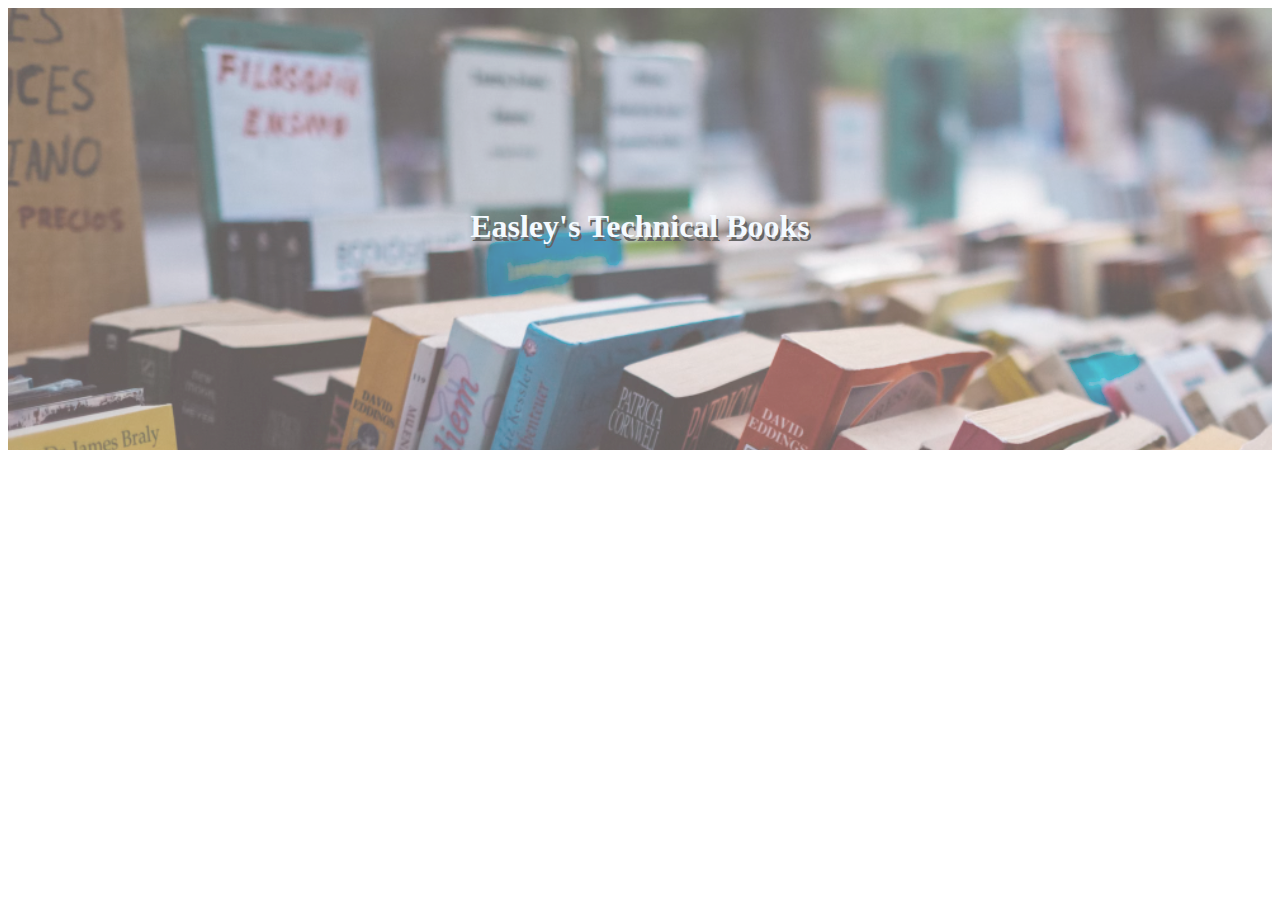
<file: 01_Functions_&_Scope/index.html>
<html lang="en">
  <head>
    <meta charset="UTF-8" />
    <meta http-equiv="X-UA-Compatible" content="IE=edge" />
    <meta name="viewport" content="width=device-width, initial-scale=1.0" />

    <!-- Css style sheet -->
    <link rel="stylesheet" href="style.css">
    <!-- JavaScript file -->
    <!-- defer - this file will load after the DOM loads -->
    <script defer src="src/index.js"></script>

    <title>JS Functions and Scope</title>
  </head>
  <body>
    <div id="header">
      <h1>Easley's Technical Books</h1>
    </div>
  </body>
</html>
</file>
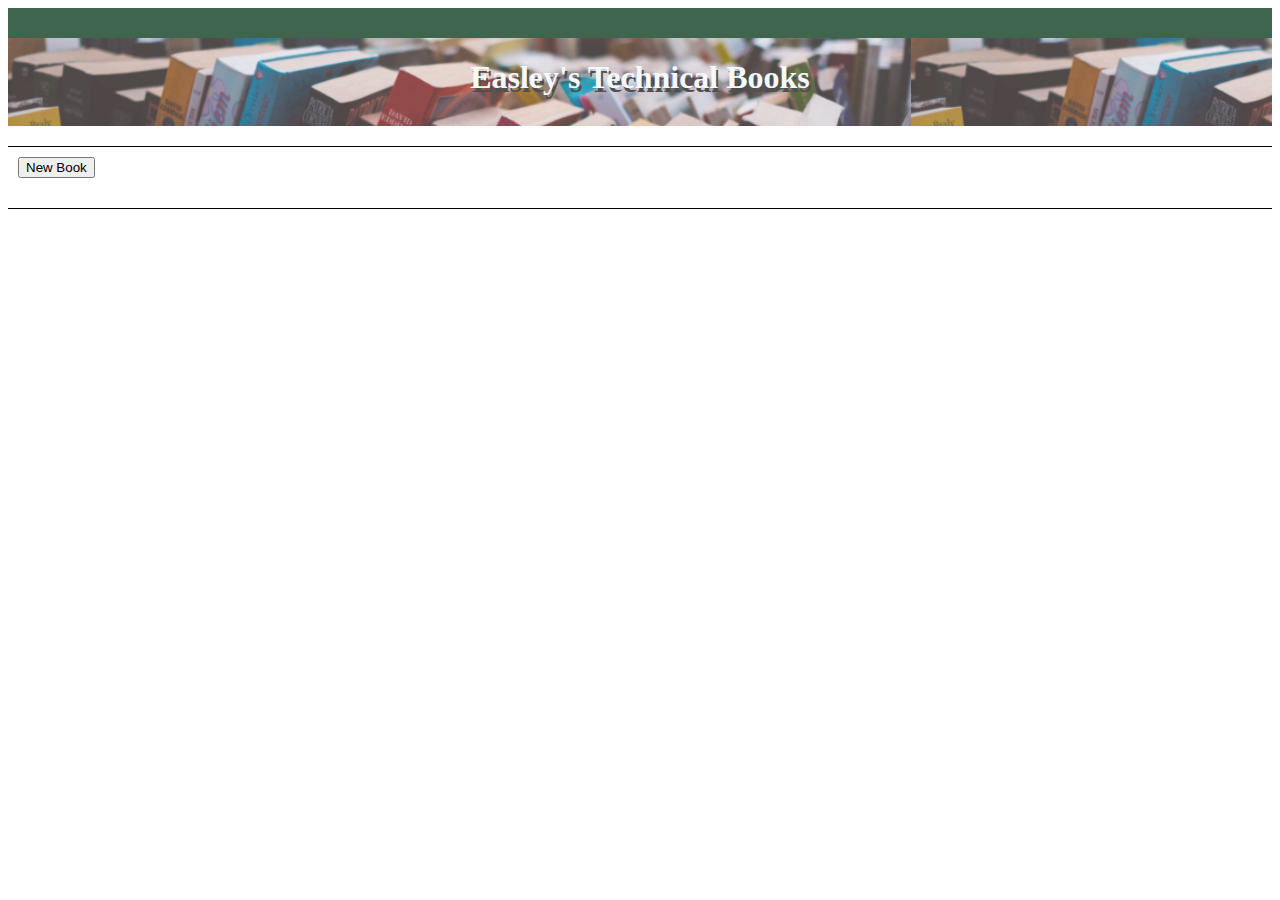
<file: 03_DOM_Events/index.html>
<html lang="en">
  <head>
    <meta charset="UTF-8" />
    <meta http-equiv="X-UA-Compatible" content="IE=edge" />
    <meta name="viewport" content="width=device-width, initial-scale=1.0" />
   
    <!-- Css style sheet -->
    <link rel="stylesheet" href="style.css">

    <!-- Data file -->
    <script defer src="src/data.js"></script>
    <!-- JavaScript file -->
    <!-- defer - this file will load after the DOM loads -->
    <script defer src="src/index.js"></script>
    

    <title>JS DOM Events</title>
  </head>
  <body class="">
    <div class="list" id="header">
      <header>
        <h1 id="store-name"></h1>
        <div id="banner"></div>
      </header>
      <main>
        <div id="form-wrapper">
          <button id="toggleForm">New Book</button>
          <form id="book-form" class="collapsed">
          
            <label for="form-title">Title:</label>
            <input type="text" id="form-title" name="title">
  
            <label for="form-author">Author:</label>
            <input type="text" id="form-author" name="author">
          
            <label for="form-price">Price:</label>
            <input type="number" id="form-price" name="price">
          
            <label for="form-imageUrl">Image url:</label>
            <input type="text" id="form-imageUrl" name="imageUrl">
          
            <label for="form-inventory">Inventory:</label>
            <input type="text" id="form-inventory" name="inventory">

            <input type="submit" value="ADD BOOK"/>
          </form>
      </div>
        <div class="list">
          <ul id="book-list">
          </ul>
        </div>
      </main>
      <footer>
        <div id="store"></div>
        <div id="number"></div>
        <div id="address"></div>
      </footer>
    </div>
  </body>
</html>
</file>
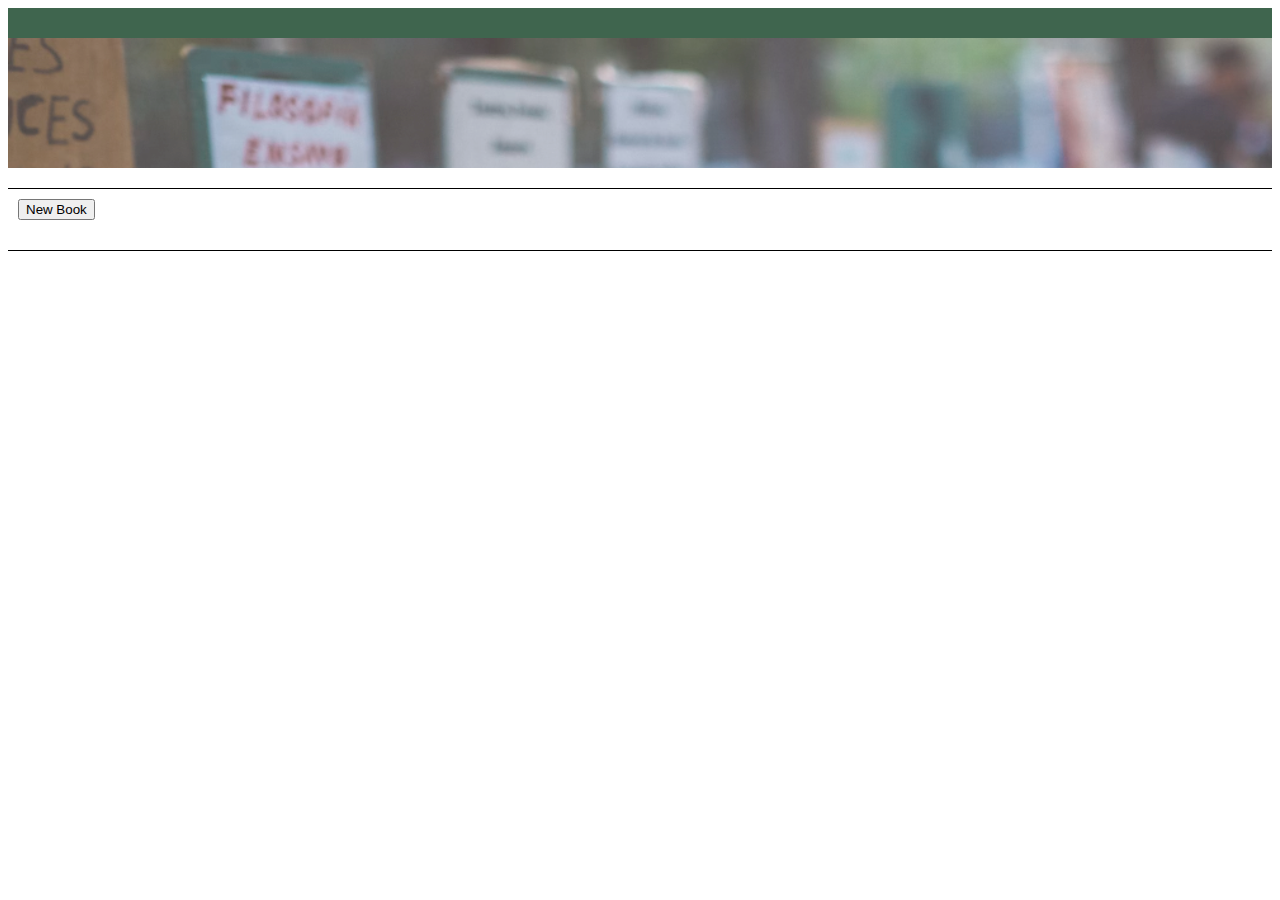
<file: 04_Communicating_with_the_Server/index.html>
<html lang="en">
  <head>
    <meta charset="UTF-8" />
    <meta http-equiv="X-UA-Compatible" content="IE=edge" />
    <meta name="viewport" content="width=device-width, initial-scale=1.0" />
   

    <link rel="stylesheet" href="style.css">
    <script src="src/data.js"></script>
    <script defer src="src/index.js"></script>
    

    <title>JS Communicating with the Server</title>
  </head>
  <body>
    <div class="list" id="header">
      <header>
        <h1 id="store-name"></h1>
        <div id="banner"></div>
      </header>
      <main>
        <div id="form-wrapper">
          <button id="toggleForm">New Book</button>
          <form id="book-form" class="collapsed">
          
            <label for="form-title">Title:</label>
            <input type="text" id="form-title" name="title"  />
  
            <label for="form-author">Author:</label>
            <input type="text" id="form-author" name="author"  />
          
            <label for="form-price">Price:</label>
            <input type="text" id="form-price" name="price"  />
          
            <label for="form-imageUrl">Image url:</label>
            <input type="text" id="form-imageUrl" name="imageUrl"  />
          
            <label for="form-inventory">Inventory:</label>
            <input type="number" id="form-inventory" name="inventory"  />

            <input type="submit" value="ADD BOOK"/>
          </form>
        </div>
        <div class="list">
          <ul id="book-list">
          </ul>
        </div>
      </main>
      <footer>
        <div id="location"></div>
        <div id="number"></div>
        <div id="address"></div>
        <div id="hours"></div>
      </footer>
    </div>
  </body>
  
</html>
</file>
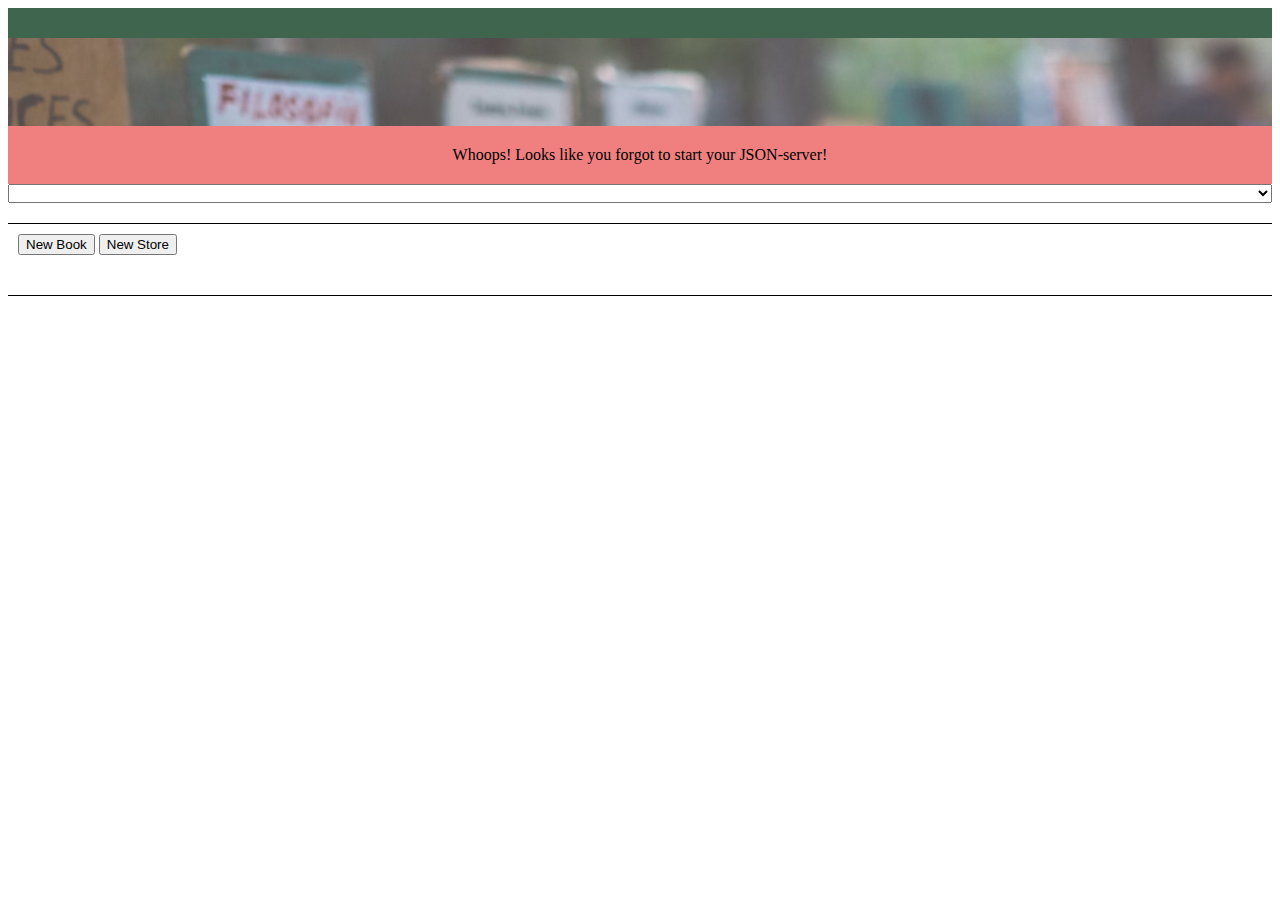
<file: 05_POST_request/index.html>
<html lang="en">
  <head>
    <meta charset="UTF-8" />
    <meta http-equiv="X-UA-Compatible" content="IE=edge" />
    <meta name="viewport" content="width=device-width, initial-scale=1.0" />
   
    
    <link rel="stylesheet" href="style.css">

    <script defer src="src/request_helpers.js"></script>
    <script defer src="src/index.js"></script>
    

    <title>POST Requests</title>
  </head>
  <body>
    <div class="list" id="header">
      <header>
        <h1 id="store-name"></h1>
        <div id="banner"></div>
      </header>
      <main>
        <select id="store-selector"></select>
        <div id="form-wrapper">
          <button id="toggleBookForm">New Book</button>
          <button id="toggleStoreForm">New Store</button>
          <form id="book-form" class="collapsed">
            <label for="title">Title:</label>
            <input type="text" id="form-title" name="title">

            <label for="author">Author:</label>
            <input type="text" id="form-author" name="author">
          
            <label for="price">Price:</label>
            <input type="number" id="form-price" name="price">
          
            <label for="imageUrl">Image url:</label>
            <input type="text" id="form-imageUrl" name="imageUrl">
          
            <label for="inventory">Inventory:</label>
            <input type="text" id="inventory" name="inventory">
              
            <input type="submit" value="ADD BOOK"/>
          </form>
          <form id="store-form" class="collapsed">
            <label for="name">Name:</label>
            <input type="text" id="form-name" name="name">

            <label for="location">Location:</label>
            <input type="text" id="form-location" name="location">
          
            <label for="number">Phone Number:</label>
            <input type="text" id="form-number" name="number">
          
            <label for="address">Address:</label>
            <input type="text" id="form-address" name="address">
          
            <label for="hours">Hours:</label>
            <input type="text" id="form-hours" name="hours">
              
            <input type="submit" value="ADD STORE"/>
          </form>
        </div>
      
        <div class="list">
          <ul id="book-list">
          </ul>
        </div>
      </main>
      <footer>
        <div id="location"></div>
        <div id="number"></div>
        <div id="address"></div>
        <div id="hours"></div>
      </footer>
    </div>
  </body>
  
</html>
</file>
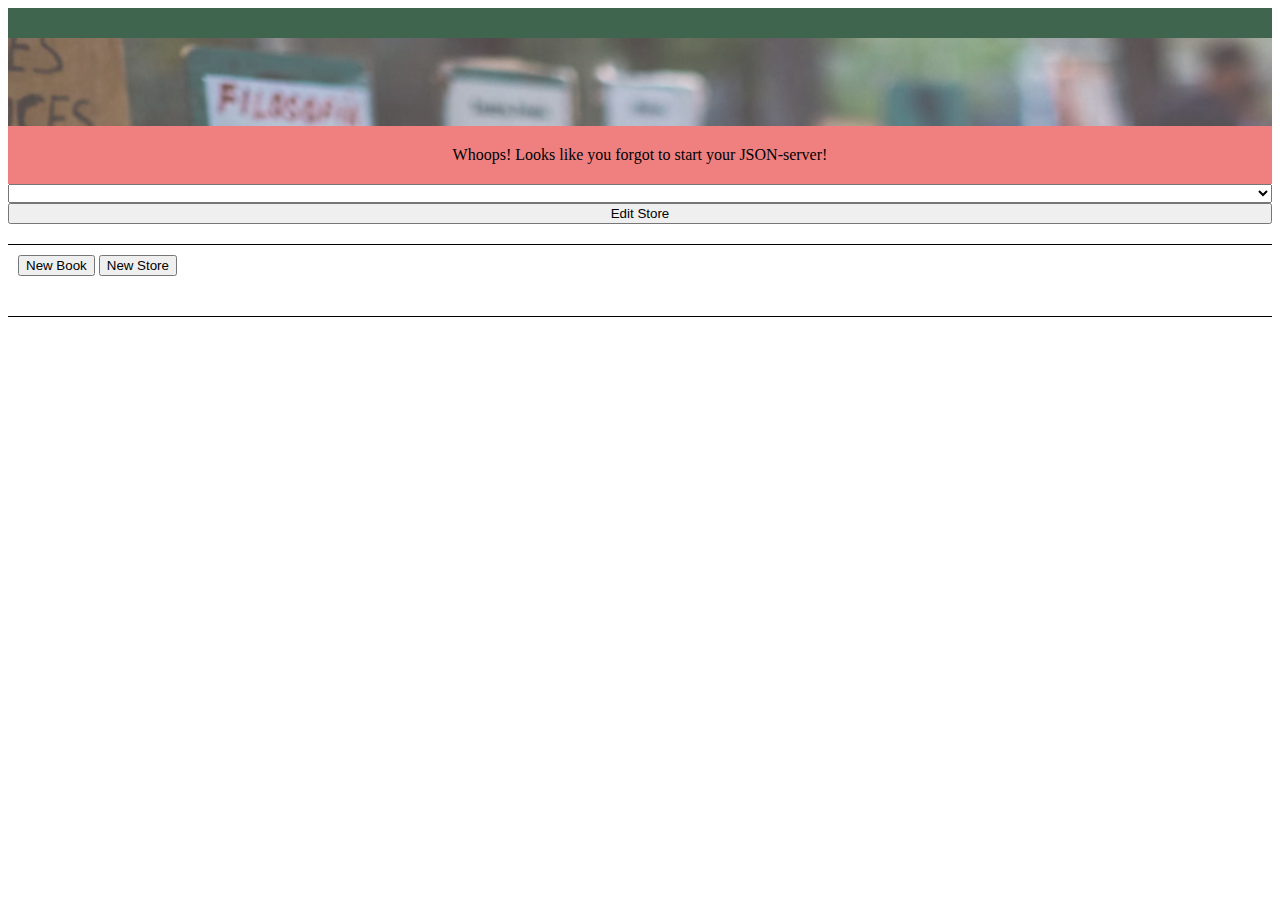
<file: 06_PATCH_and_DELETE_Requests/index.html>
<html lang="en">
  <head>
    <meta charset="UTF-8" />
    <meta http-equiv="X-UA-Compatible" content="IE=edge" />
    <meta name="viewport" content="width=device-width, initial-scale=1.0" />
   

    <link rel="stylesheet" href="style.css">
    <script src="src/request_helpers.js"></script>
    <script defer src="src/index.js"></script>
    

    <title>PATCH & DELETE</title>
  </head>
  <body>
    <div class="list" id="header">
      <header>
        <div>
          <h1 id="store-name"></h1>
          <div id="banner"></div>
        </div>
      </header>
      <main>
        <select id="store-selector"></select>
        <button id="edit-store">Edit Store</button>
        <div id="form-wrapper">
          <button id="toggleBookForm">New Book</button>
          <button id="toggleStoreForm">New Store</button>
          <form id="book-form" class="collapsed">
          
            <label for="title">Title:</label>
            <input type="text" id="form-title" name="title">
  
            <label for="author">Author:</label>
            <input type="text" id="form-author" name="author">
          
            <label for="price">Price:</label>
            <input type="number" id="form-price" name="price">
          
            <label for="imageUrl">Image url:</label>
            <input type="text" id="form-imageUrl" name="imageUrl">
          
            <label for="inventory">Inventory:</label>
            <input type="text" id="inventory" name="inventory">
              
            <input type="submit" value="ADD BOOK"/>
          </form>
          <form id="store-form" class="collapsed">
            <label for="name">Name:</label>
            <input type="text" id="form-name" name="name" />

            <label for="location">Location:</label>
            <input type="text" id="form-location" name="location" />
          
            <label for="number">Phone Number:</label>
            <input type="string" id="form-number" name="number" />
          
            <label for="address">Address:</label>
            <input type="text" id="form-address" name="address" />
          
            <label for="hours">Hours:</label>
            <input type="text" id="hours" name="hours" />
              
            <input type="submit" value="ADD STORE"/>
          </form>
      </div>
        <div class="list">
          <ul id="book-list">
          </ul>
        </div>
        
      </main>
      <footer>
        <div id="store"></div>
        <div id="number"></div>
        <div id="address"></div>
      </footer>
    </div>
  </body>
  
</html>
</file>
<file: 01_Functions_&_Scope/style.css>
div {
  background-image: url("assets/books.png");
  height: 50%;
  opacity: 0.7;
}

h1 {
  text-align: center;
  color: aliceblue;
  padding: 200px 0;
  text-shadow: 2px 4px #252525;
  font-family: Verdana;
}
</file>
<file: 03_DOM_Events/style.css>
body {
  transition: opacity 400ms ease-in;
}

.transparent {
  opacity: 0;
}

/* allows us to animate a collapsed element appearing after a click  */
.collapsed {
  max-height: 0;
  overflow: hidden;
}

header {
  background-image: url("assets/books.png");
  height: 10%;
  opacity: 0.8;
  border-top: solid;
  border-width: 30px;
  border-color: #103f22;
}

header h1, header h2 {
  text-align: center;
  color: aliceblue;
  text-shadow: 2px 4px #252525;
  font-family: Verdana;
}

header h2 {
  color: aliceblue;
  font-style: italic;
}

main {
  display: flex;
  flex-direction: column;
  justify-content: space-around;
}

.list ul {
  margin: 10px;
  padding: 10px;
  display: flex;
  flex-wrap: wrap;
  align-items: center;
  justify-content: space-between;
}

.list-li {
  list-style: none;
  width: 200px;
  box-shadow: 4px 4px 10px #c9c8c8;
  padding: 5px;
  margin: 10px;
}

.list-li h3 {
  height: 70px;
}

.list-li img {
  width: 190px;
  height: 265px;
}

.list-li button {
  width: 190px;
  margin: 15px 5px 15px 5px;
  border: none;
  background-color: #fce043;
  color: rgb(255, 255, 255);
  padding: 3px;
  font-size: large;
  font-weight: bold;
}

button, [type="submit"] {
  cursor: pointer;
}

#form-wrapper {
  border-top: solid;
  border-bottom: solid;
  border-width: thin;
  margin-top: 20px;
  margin-bottom: 20px;
  padding: 10px;
}

label {
  font-family: Verdana;
}

input {
  height: 40px;
  width: 100%;
  margin: 3px;
}

input[type=submit] {
  border: none;
  background-color: #2e824d;
  color: rgb(255, 255, 255);
  padding: 3px;
  font-size: large;
  font-weight: bold;
}

form {
  margin: 10px auto 10px auto;
  width: 400px; 
  /* these 2 lines of styles help animate transition of form from collapsed to visible */
  max-height: 371px;
  transition: max-height 200ms ease-in-out;
  display: flex;
  flex-direction: column;
}

footer {
  text-align: center;
}

.book-inventory-form{
  width: 100%;
}

.book-inventory-form input{
  height: 30px;
  width: 100%;
  margin: 3px;
}
</file>
<file: 04_Communicating_with_the_Server/style.css>
body {
  transition: opacity 400ms ease-in;
}

.transparent {
  opacity: 0;
}

/* allows us to animate a collapsed element appearing after a click  */
.collapsed {
  max-height: 0;
  overflow: hidden;
}

header {
  background-image: url("assets/books.png");
  height: 130px;
  opacity: 0.8;
  border-top: solid;
  border-width: 30px;
  border-color: #103f22;
}

header h1, header h2 {
  text-align: center;
  color: aliceblue;
  text-shadow: 2px 4px #252525;
  font-family: Verdana;
}

header h2 {
  color: aliceblue;
  font-style: italic;
}

main {
  display: flex;
  flex-direction: column;
  justify-content: space-around;
}

.list ul {
  margin: 10px;
  padding: 10px;
  display: flex;
  flex-wrap: wrap;
  align-items: center;
  justify-content: space-between;
}

.list-li {
  list-style: none;
  width: 200px;
  box-shadow: 4px 4px 10px #c9c8c8;
  padding: 5px;
  margin: 10px;
}

.list-li h3 {
  height: 70px;
}

.list-li img {
  width: 190px;
  height: 265px;
}

.list-li button {
  width: 190px;
  margin: 15px 5px 15px 5px;
  border: none;
  background-color: #fce043;
  color: rgb(255, 255, 255);
  padding: 3px;
  font-size: large;
  font-weight: bold;
}

#form-wrapper {
  border-top: solid;
  border-bottom: solid;
  border-width: thin;
  margin-top: 20px;
  margin-bottom: 20px;
  padding: 10px;
}

label {
  font-family: Verdana;
}

input {
  height: 40px;
  width: 100%;
  margin: 3px;
}

input[type=submit] {
  border: none;
  background-color: #2e824d;
  color: rgb(255, 255, 255);
  padding: 3px;
  font-size: large;
  font-weight: bold;
}

button, [type="submit"] {
  cursor: pointer;
}

form {
  margin: 10px auto;
  width: 400px; 
  /* these 2 lines of styles help animate transition of form from collapsed to visible */
  max-height: 371px;
  transition: max-height 400ms ease-in-out;
  display: flex;
  flex-direction: column;
}

footer {
  text-align: center;
}

.book-inventory-form {
  width: 100%;
}

.book-inventory-form input {
  height: 30px;
  width: 100%;
  margin: 3px;
}
</file>
<file: 05_POST_request/style.css>
/* allows us to animate a collapsed element appearing after a click  */
.collapsed {
  max-height: 0;
  overflow: hidden;
}

header {
  background-image: url("assets/books.png");
  height: 10%;
  min-height: 88px;
  opacity: 0.8;
  border-top: solid;
  border-width: 30px;
  border-color: #103f22;
}

header div h1, header div h2 {
  text-align: center;
  color: aliceblue;
  text-shadow: 2px 4px #252525;
  font-family: Verdana;
}

header div h2 {
  color: aliceblue;
  font-style: italic;
}

main {
  display: flex;
  flex-direction: column;
  justify-content: space-around;
}

.list ul {
  margin: 10px;
  padding: 10px;
  display: flex;
  flex-wrap: wrap;
  align-items: center;
  justify-content: space-between;
}

.list-li {
  list-style: none;
  width: 200px;
  box-shadow: 4px 4px 10px #c9c8c8;
  padding: 5px;
  margin: 10px;
}

.list-li h3 {
  height: 70px;
}

.list-li img {
  width: 190px;
  height: 265px;
}

.list-li button {
  width: 190px;
  margin: 15px 5px 15px 5px;
  border: none;
  background-color: #fce043;
  color: rgb(255, 255, 255);
  padding: 3px;
  font-size: large;
  font-weight: bold;
}

#form-wrapper {
  border-top: solid;
  border-bottom: solid;
  border-width: thin;
  margin-top: 20px;
  margin-bottom: 20px;
  padding: 10px;
}

label {
  font-family: Verdana;
}

input {
  height: 40px;
  width: 100%;
  margin: 3px;
}

input[type=submit] {
  border: none;
  background-color: #2e824d;
  color: rgb(255, 255, 255);
  padding: 3px;
  font-size: large;
  font-weight: bold;
}

button, [type="submit"] {
  cursor: pointer;
}

form {
  margin: 10px auto;
  width: 400px; 
  max-height: 371px;
  transition: max-height 300ms ease-in-out;
  display: flex;
  flex-direction: column;
}

footer {
  text-align: center;
}

.book-inventory-form {
  width: 100%;
}

.book-inventory-form input {
  height: 30px;
  width: 100%;
  margin: 3px;
}

.hidden {
  display: none;
}

.error {
  text-align: center;
  background: lightcoral;
  padding: 20px;
}
</file>
<file: 06_PATCH_and_DELETE_Requests/style.css>
/* allows us to animate a collapsed element appearing after a click  */
.collapsed {
  max-height: 0;
  overflow: hidden;
}

header {
  background-image: url("assets/books.png");
  height: 10%;
  min-height: 88px;
  opacity: 0.8;
  border-top: solid;
  border-width: 30px;
  border-color: #103f22;
}

header div h1, header div h2 {
  text-align: center;
  color: aliceblue;
  text-shadow: 2px 4px #252525;
  font-family: Verdana;
}

header div h2 {
  color: aliceblue;
  font-style: italic;
}

main {
  display: flex;
  flex-direction: column;
  justify-content: space-around;
}

.list ul {
  margin: 10px;
  padding: 10px;
  display: flex;
  flex-wrap: wrap;
  align-items: center;
  justify-content: space-between;
}

.list-li {
  list-style: none;
  width: 200px;
  box-shadow: 4px 4px 10px #c9c8c8;
  padding: 5px;
  margin: 10px;
}

.list-li h3 {
  height: 70px;
}

.list-li img {
  width: 190px;
  height: 265px;
}

.list-li button {
  width: 190px;
  margin: 15px 5px 15px 5px;
  border: none;
  background-color: #fce043;
  color: rgb(255, 255, 255);
  padding: 3px;
  font-size: large;
  font-weight: bold;
}

#form-wrapper {
  border-top: solid;
  border-bottom: solid;
  border-width: thin;
  margin-top: 20px;
  margin-bottom: 20px;
  padding: 10px;
}

label {
  font-family: Verdana;
}

input {
  height: 40px;
  width: 100%;
  margin: 3px;
}

.inventory-input {
  display: inline-block;
  width: 40px;
}

input[type=submit] {
  border: none;
  background-color: #2e824d;
  color: rgb(255, 255, 255);
  padding: 3px;
  font-size: large;
  font-weight: bold;
}

button, [type="submit"] {
  cursor: pointer;
}

form {
  margin: 10px auto;
  width: 400px; 
  max-height: 371px;
  transition: max-height 300ms ease-in-out;
  display: flex;
  flex-direction: column;
}

footer {
  text-align: center;
}

.book-inventory-form {
  width: 100%;
}

.book-inventory-form input {
  height: 30px;
  width: 100%;
  margin: 3px;
}

.hidden {
  display: none;
}

.error {
  text-align: center;
  background: lightcoral;
  padding: 20px;
}
</file>
